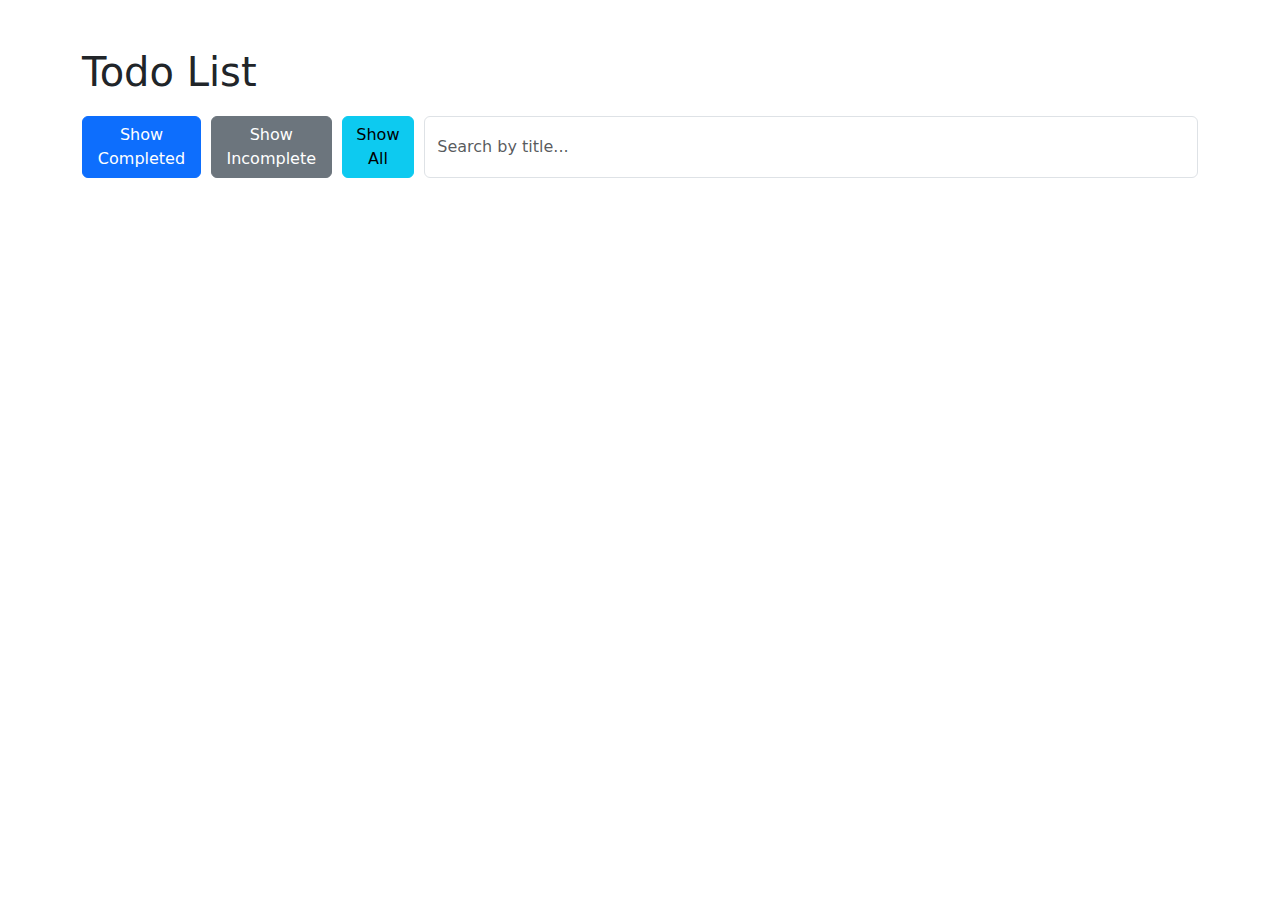
<file: page/quiz/quix.html>
<!DOCTYPE html>
<html lang="en">

<head>
    <meta charset="UTF-8">
    <meta name="viewport" content="width=device-width, initial-scale=1.0">
    <title>Todo List</title>
    <link href="https://cdn.jsdelivr.net/npm/bootstrap@5.3.3/dist/css/bootstrap.min.css" rel="stylesheet" integrity="sha384-QWTKZyjpPEjISv5WaRU9OFeRpok6YctnYmDr5pNlyT2bRjXh0JMhjY6hW+ALEwIH" crossorigin="anonymous">
    <link rel="stylesheet" href="quiz.css">
</head>

<body>
    <div class="container">
        <h1 class="mt-5">Todo List</h1>
        <div class="filters">
            <button class="btn btn-primary" onclick="filterTodos(true)">Show Completed</button>
            <button class="btn btn-secondary" onclick="filterTodos(false)">Show Incomplete</button>
            <button class="btn btn-info" onclick="showTodos(todos)">Show All</button>
            <input type="text" id="search" class="form-control" placeholder="Search by title..." oninput="searchTodos(this.value)">
        </div>
        <div id="root" style="display: flex; justify-content: space-between; flex-wrap: wrap;"></div>
    </div>

    <script src="quiz.js"></script>
    <script src="https://cdn.jsdelivr.net/npm/bootstrap@5.3.3/dist/js/bootstrap.bundle.min.js" integrity="sha384-YvpcrYf0tY3lHB60NNkmXc5s9fDVZLESaAA55NDzOxhy9GkcIdslK1eN7N6jIeHz" crossorigin="anonymous"></script>
</body>

</html>
</file>
<file: page/quiz/quiz.css>
.card {
    transition: transform 0.3s, box-shadow 0.3s;
}

.card:hover {
    transform: scale(1.05);
    box-shadow: 0 8px 16px rgba(0, 0, 0, 0.2);
}

.card-body {
    background-color: #f8f9fa;
    border-radius: 10px;
}

.card-body p {
    margin: 5px 0;
}

.filters {
    margin: 20px 0;
    display: flex;
    gap: 10px;
}
</file>
